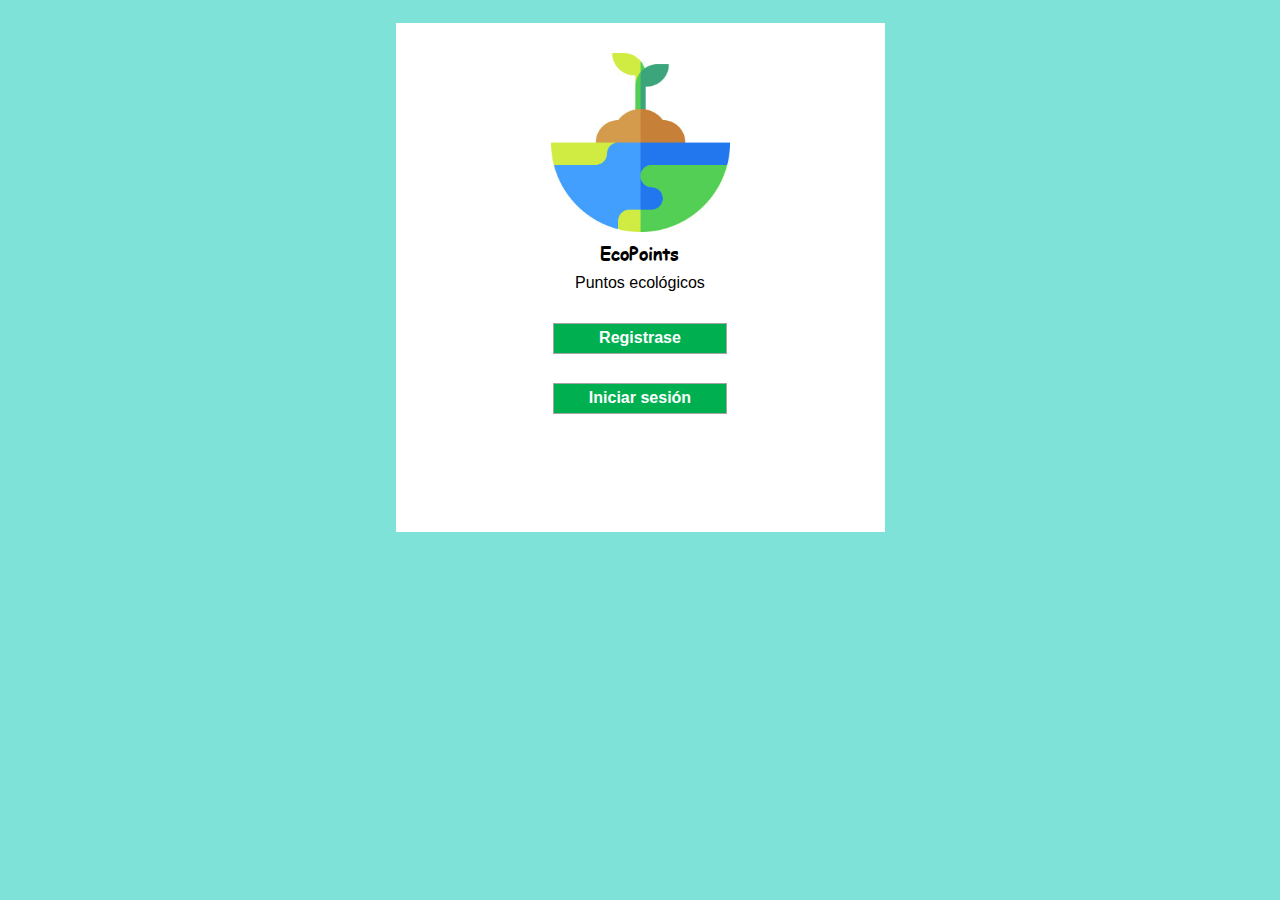
<file: index.htm>
<!DOCTYPE HTML>
<html xmlns="http://www.w3.org/1999/xhtml" dir="ltr" lang="es">
 <head>
  <meta http-equiv="content-type" content="text/html; charset=UTF-8" />
  <meta name="generator" content="openElement (1.57.9)" />
  <meta name="viewport" content="user-scalable=no, width=device-width, initial-scale=1, maximum-scale=1" />
  <link rel="shortcut icon" href="favicon.oe.ico?v=50491101600" />
  <link id="openElement" rel="stylesheet" type="text/css" href="WEFiles/Css/v02/openElement.css?v=50491101600" />
  <link id="siteFonts" rel="stylesheet" type="text/css" href="Files/Fonts/Fonts.css?v=50491101600" />
  <link id="OETemplate1" rel="stylesheet" type="text/css" href="Templates/Base.css?v=50491101600" />
  <link id="OEBase" rel="stylesheet" type="text/css" href="index.css?v=50491101600" />
  <!--[if lte IE 7]>
  <link rel="stylesheet" type="text/css" href="WEFiles/Css/ie7.css?v=50491101600" />
  <![endif]-->
  <script type="text/javascript">
   var WEInfoPage = {"PHPVersion":"phpOK","OEVersion":"1-57-9","PagePath":"index","Culture":"DEFAULT","LanguageCode":"ES","RelativePath":"","RenderMode":"Export","PageAssociatePath":"index","EditorTexts":null};
  </script>
  <script type="text/javascript" src="https://ajax.googleapis.com/ajax/libs/jquery/1.10.2/jquery.min.js"></script>
  <script type="text/javascript" src="WEFiles/Client/jQuery/migrate.js?v=50491101600"></script>
  <script type="text/javascript" src="WEFiles/Client/Common/oe.min.js?v=50491101600"></script>
 </head>
 <body class="RWAuto">
  <form id="XForm" method="post" action="#"></form>
  <div id="XBody" class="BaseDiv RBoth OEPageXbody OESK_XBody_Default" style="z-index:1000">
   <div class="OESZ OESZ_DivContent OESZG_XBody">
    <div class="OESZ OESZ_XBodyContent OESZG_XBody OECT OECT_Content OECTAbs">
     <div id="WE1d92a89922" class="BaseDiv RBoth OEWEPanel OESK_WEPanel_Default OECenterAB" style="z-index:1001">
      <div class="OESZ OESZ_DivContent OESZG_WE1d92a89922">
       <div class="OECT OECT_Content OECTAbs OEDynTag0">
        <div id="WE296b8e7283" class="BaseDiv RKeepRatio OEWEImage OESK_WEImage_Default OECenterAH" style="z-index:1001">
         <div class="OESZ OESZ_DivContent OESZG_WE296b8e7283">
          <img src="Files/Image/EcoPoints.jpg" class="OESZ OESZ_Img OESZG_WE296b8e7283" alt="" />
         </div>
        </div>
        <div id="WEd9a3570338" class="BaseDiv RBoth OEWELabel OESK_WELabel_Default OECenterAH" style="z-index:1002">
         <div class="OESZ OESZ_DivContent OESZG_WEd9a3570338">
          <span class="OESZ OESZ_Text OESZG_WEd9a3570338 ContentBox">EcoPoints</span>
         </div>
        </div>
        <div id="WE5c88ab041b" class="BaseDiv RWidth OEWELabel OESK_WELabel_Default OECenterAH" style="z-index:1003">
         <div class="OESZ OESZ_DivContent OESZG_WE5c88ab041b">
          <span class="OESZ OESZ_Text OESZG_WE5c88ab041b ContentBox">Puntos ecológicos</span>
         </div>
        </div>
        <div id="WE6a93c11a0a" class="BaseDiv RBoth OEWELinkButton OESK_WELinkButton_Default OECenterAH" style="z-index:1004" onclick="return OE.Navigate.open(event,'Registrarse.htm',1)">
         <div class="OESZ OESZ_DivContent OESZG_WE6a93c11a0a">
          <a class="OESZ OESZ_Text OESZG_WE6a93c11a0a ContentBox" href="Registrarse.htm">Registrase</a>
         </div>
        </div>
        <div id="WE492d59cf22" class="BaseDiv RBoth OEWELinkButton OESK_WELinkButton_Default OECenterAH" style="z-index:1005" onclick="return OE.Navigate.open(event,'Iniciar%20sesion.htm',1)">
         <div class="OESZ OESZ_DivContent OESZG_WE492d59cf22">
          <a class="OESZ OESZ_Text OESZG_WE492d59cf22 ContentBox" href="Iniciar%20sesion.htm">Iniciar sesión</a>
         </div>
        </div>
       </div>
      </div>
     </div>
    </div>
    <div class="OESZ OESZ_XBodyFooter OESZG_XBody OECT OECT_Footer OECTAbs"></div>
   </div>
  </div>
 </body>
</html>
</file>
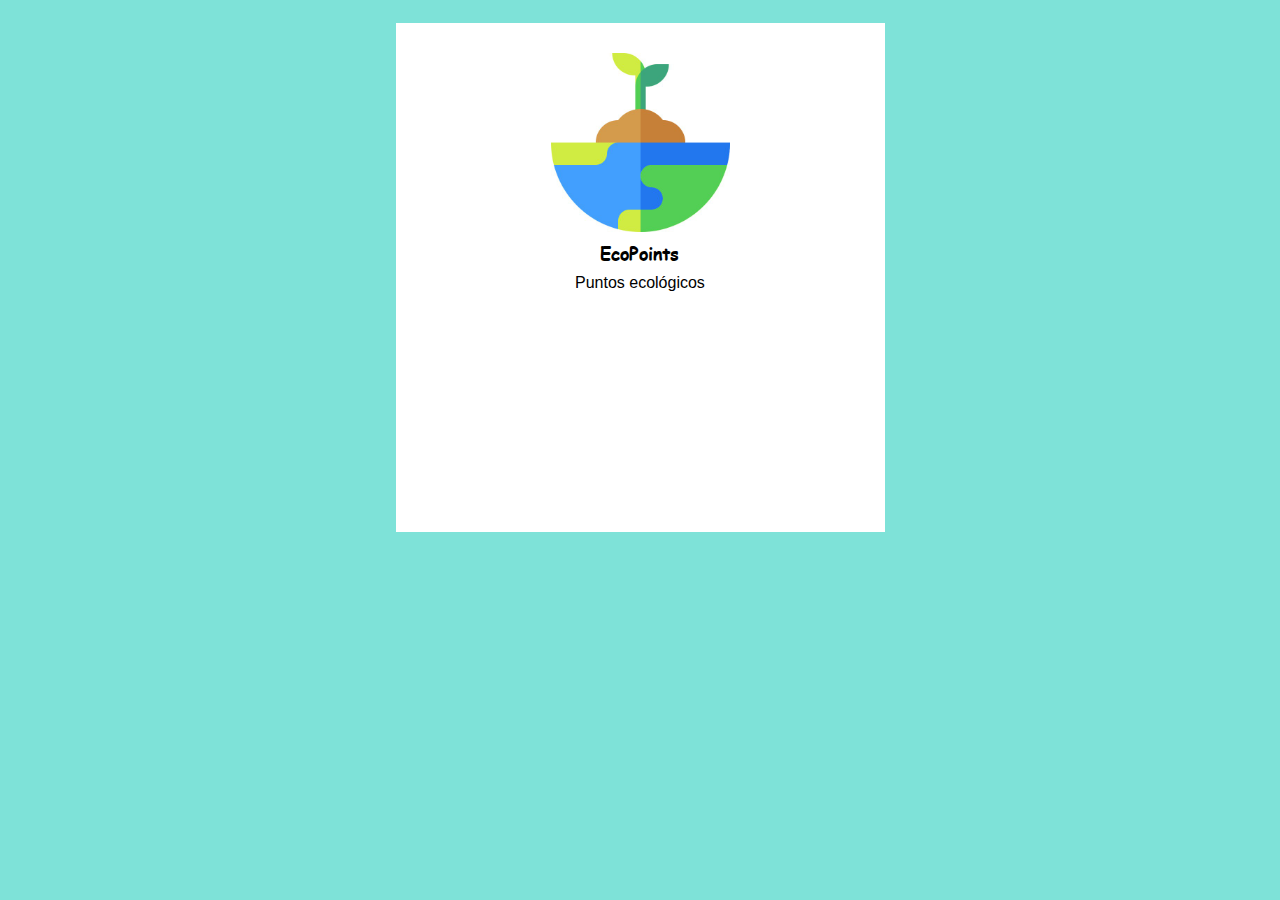
<file: Iniciar sesion.htm>
<!DOCTYPE HTML>
<html xmlns="http://www.w3.org/1999/xhtml" dir="ltr" lang="es">
 <head>
  <meta http-equiv="content-type" content="text/html; charset=UTF-8" />
  <meta name="generator" content="openElement (1.57.9)" />
  <meta name="viewport" content="user-scalable=no, width=device-width, initial-scale=1, maximum-scale=1" />
  <link rel="shortcut icon" href="favicon.oe.ico?v=50491101600" />
  <link id="openElement" rel="stylesheet" type="text/css" href="WEFiles/Css/v02/openElement.css?v=50491101600" />
  <link id="siteFonts" rel="stylesheet" type="text/css" href="Files/Fonts/Fonts.css?v=50491101600" />
  <link id="OETemplate1" rel="stylesheet" type="text/css" href="Templates/Base.css?v=50491101600" />
  <link id="OEBase" rel="stylesheet" type="text/css" href="Iniciar%20sesion.css?v=50491101600" />
  <!--[if lte IE 7]>
  <link rel="stylesheet" type="text/css" href="WEFiles/Css/ie7.css?v=50491101600" />
  <![endif]-->
  <script type="text/javascript">
   var WEInfoPage = {"PHPVersion":"phpOK","OEVersion":"1-57-9","PagePath":"Iniciar sesion","Culture":"DEFAULT","LanguageCode":"ES","RelativePath":"","RenderMode":"Export","PageAssociatePath":"Iniciar sesion","EditorTexts":null};
  </script>
  <script type="text/javascript" src="https://ajax.googleapis.com/ajax/libs/jquery/1.10.2/jquery.min.js"></script>
  <script type="text/javascript" src="WEFiles/Client/jQuery/migrate.js?v=50491101600"></script>
  <script type="text/javascript" src="WEFiles/Client/Common/oe.min.js?v=50491101600"></script>
 </head>
 <body class="RWAuto">
  <form id="XForm" method="post" action="#"></form>
  <div id="XBody" class="BaseDiv RBoth OEPageXbody OESK_XBody_Default" style="z-index:1000">
   <div class="OESZ OESZ_DivContent OESZG_XBody">
    <div class="OESZ OESZ_XBodyContent OESZG_XBody OECT OECT_Content OECTAbs">
     <div id="WEfacb39568b" class="BaseDiv RBoth OEWEPanel OESK_WEPanel_Default OECenterAB" style="z-index:1001">
      <div class="OESZ OESZ_DivContent OESZG_WEfacb39568b">
       <div class="OECT OECT_Content OECTAbs OEDynTag0">
        <div id="WE2ee0998182" class="BaseDiv RKeepRatio OEWEImage OESK_WEImage_Default OECenterAH" style="z-index:1001">
         <div class="OESZ OESZ_DivContent OESZG_WE2ee0998182">
          <img src="Files/Image/EcoPoints.jpg" class="OESZ OESZ_Img OESZG_WE2ee0998182" alt="" />
         </div>
        </div>
        <div id="WE158a941bc1" class="BaseDiv RBoth OEWELabel OESK_WELabel_Default OECenterAH" style="z-index:1002">
         <div class="OESZ OESZ_DivContent OESZG_WE158a941bc1">
          <span class="OESZ OESZ_Text OESZG_WE158a941bc1 ContentBox">EcoPoints</span>
         </div>
        </div>
        <div id="WEd72388c7d7" class="BaseDiv RWidth OEWELabel OESK_WELabel_Default OECenterAH" style="z-index:1003">
         <div class="OESZ OESZ_DivContent OESZG_WEd72388c7d7">
          <span class="OESZ OESZ_Text OESZG_WEd72388c7d7 ContentBox">Puntos ecológicos</span>
         </div>
        </div>
       </div>
      </div>
     </div>
    </div>
    <div class="OESZ OESZ_XBodyFooter OESZG_XBody OECT OECT_Footer OECTAbs"></div>
   </div>
  </div>
 </body>
</html>
</file>
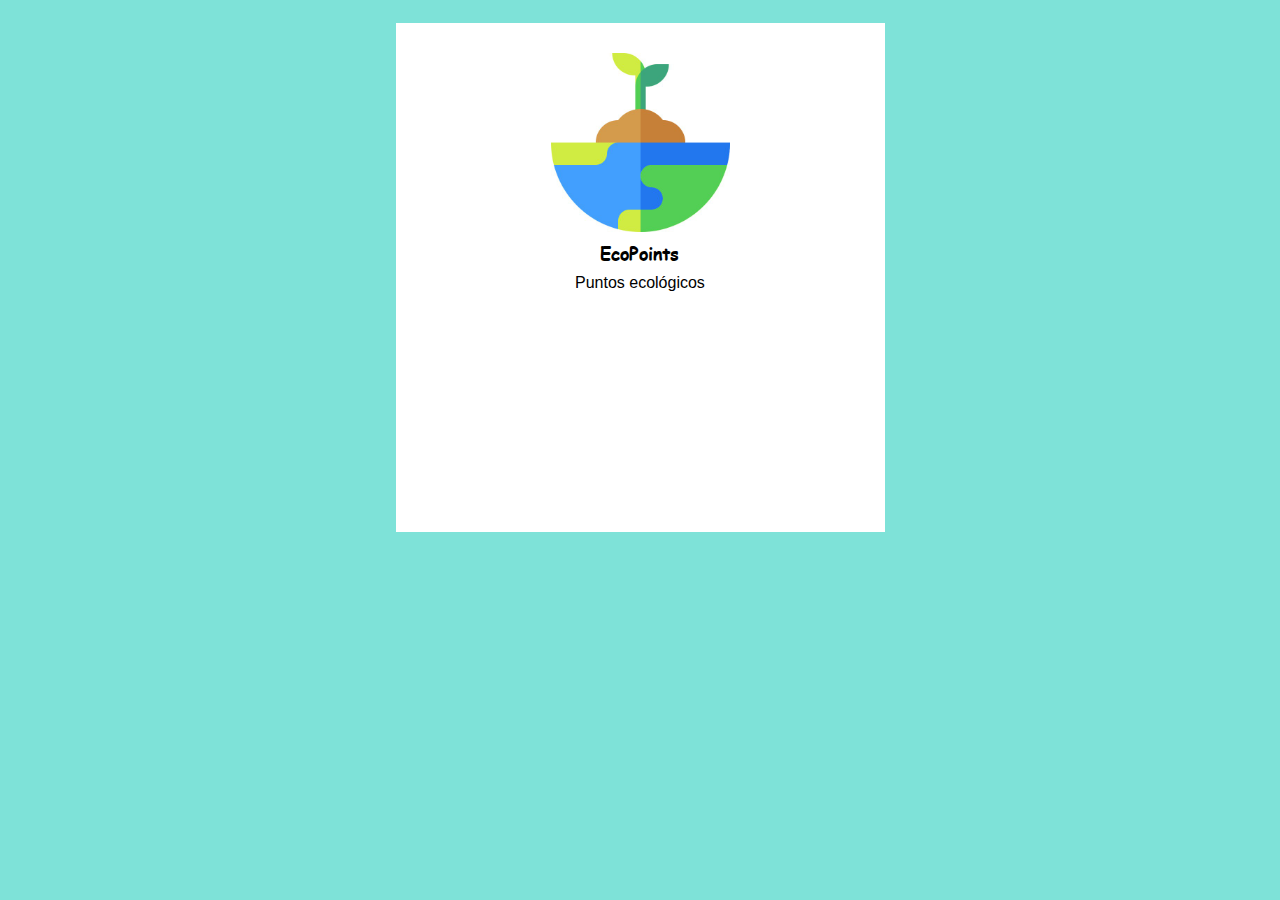
<file: Registrarse.htm>
<!DOCTYPE HTML>
<html xmlns="http://www.w3.org/1999/xhtml" dir="ltr" lang="es">
 <head>
  <meta http-equiv="content-type" content="text/html; charset=UTF-8" />
  <meta name="generator" content="openElement (1.57.9)" />
  <meta name="viewport" content="user-scalable=no, width=device-width, initial-scale=1, maximum-scale=1" />
  <link rel="shortcut icon" href="favicon.oe.ico?v=50491101600" />
  <link id="openElement" rel="stylesheet" type="text/css" href="WEFiles/Css/v02/openElement.css?v=50491101600" />
  <link id="siteFonts" rel="stylesheet" type="text/css" href="Files/Fonts/Fonts.css?v=50491101600" />
  <link id="OETemplate1" rel="stylesheet" type="text/css" href="Templates/Base.css?v=50491101600" />
  <link id="OEBase" rel="stylesheet" type="text/css" href="Registrarse.css?v=50491101600" />
  <!--[if lte IE 7]>
  <link rel="stylesheet" type="text/css" href="WEFiles/Css/ie7.css?v=50491101600" />
  <![endif]-->
  <script type="text/javascript">
   var WEInfoPage = {"PHPVersion":"phpOK","OEVersion":"1-57-9","PagePath":"Registrarse","Culture":"DEFAULT","LanguageCode":"ES","RelativePath":"","RenderMode":"Export","PageAssociatePath":"Registrarse","EditorTexts":null};
  </script>
  <script type="text/javascript" src="https://ajax.googleapis.com/ajax/libs/jquery/1.10.2/jquery.min.js"></script>
  <script type="text/javascript" src="WEFiles/Client/jQuery/migrate.js?v=50491101600"></script>
  <script type="text/javascript" src="WEFiles/Client/Common/oe.min.js?v=50491101600"></script>
 </head>
 <body class="RWAuto">
  <form id="XForm" method="post" action="#"></form>
  <div id="XBody" class="BaseDiv RBoth OEPageXbody OESK_XBody_Default" style="z-index:1000">
   <div class="OESZ OESZ_DivContent OESZG_XBody">
    <div class="OESZ OESZ_XBodyContent OESZG_XBody OECT OECT_Content OECTAbs">
     <div id="WEe1b11b1ada" class="BaseDiv RBoth OEWEPanel OESK_WEPanel_Default OECenterAB" style="z-index:1001">
      <div class="OESZ OESZ_DivContent OESZG_WEe1b11b1ada">
       <div class="OECT OECT_Content OECTAbs OEDynTag0">
        <div id="WEf341e5a3e6" class="BaseDiv RKeepRatio OEWEImage OESK_WEImage_Default OECenterAH" style="z-index:1001">
         <div class="OESZ OESZ_DivContent OESZG_WEf341e5a3e6">
          <img src="Files/Image/EcoPoints.jpg" class="OESZ OESZ_Img OESZG_WEf341e5a3e6" alt="" />
         </div>
        </div>
        <div id="WE94114cdfbb" class="BaseDiv RBoth OEWELabel OESK_WELabel_Default OECenterAH" style="z-index:1002">
         <div class="OESZ OESZ_DivContent OESZG_WE94114cdfbb">
          <span class="OESZ OESZ_Text OESZG_WE94114cdfbb ContentBox">EcoPoints</span>
         </div>
        </div>
        <div id="WE3847367b08" class="BaseDiv RWidth OEWELabel OESK_WELabel_Default OECenterAH" style="z-index:1003">
         <div class="OESZ OESZ_DivContent OESZG_WE3847367b08">
          <span class="OESZ OESZ_Text OESZG_WE3847367b08 ContentBox">Puntos ecológicos</span>
         </div>
        </div>
       </div>
      </div>
     </div>
    </div>
    <div class="OESZ OESZ_XBodyFooter OESZG_XBody OECT OECT_Footer OECTAbs"></div>
   </div>
  </div>
 </body>
</html>
</file>
<file: WEFiles/Css/v02/openElement.css>
body{padding:0 !important;margin:0 !important;font-size:16px;line-height:1.2;-webkit-text-size-adjust:100%}.OESK_XBody_Default{margin:0 auto 0 auto}.Fs1{font-size:10px}.Fs2{font-size:13px}.Fs3{font-size:16px}.Fs4{font-size:18px}.Fs5{font-size:24px}.Fs6{font-size:32px}h1,h2,h3,h4,h5,h6{padding:0;margin:0;font-weight:inherit;font-style:inherit;font-size:inherit}img{border:none}div{position:relative;border-width:0;text-decoration:inherit}.BaseDiv{overflow:visible;position:absolute}.BaseDiv.oeOrigLimits{overflow:visible !important;min-height:15px;min-width:15px}.BaseDiv.OEWEHr{min-height:15px}.BaseDiv.OEWEHrVertival{min-width:15px}#XBody{position:relative}#XBody div.BaseDiv>.OESZ_DivContent{padding:0;margin:0}#XBody div.BaseDiv.RBoth>.OESZ_DivContent,#XBody div.BaseDiv.RKeepRatio>.OESZ_DivContent{width:100%;height:100%}#XBody div.BaseDiv.RWidth>.OESZ_DivContent{width:100%;height:auto}#XBody div.BaseDiv.RHeight>.OESZ_DivContent{width:auto;height:100%}.ContentBox{display:-moz-inline-stack;display:inline-block;width:inherit;height:inherit;box-sizing:border-box;-webkit-box-sizing:border-box;-moz-box-sizing:border-box}.MaxBox{display:-moz-inline-stack;display:inline-block;width:100%;height:100%;box-sizing:border-box;-webkit-box-sizing:border-box;-moz-box-sizing:border-box}.OESZ_DivLeft1,.OESZ_DivLeft2,.OESZ_DivLeft3,.OESZ_DivLeft4,.OESZ_DivRight1,.OESZ_DivRight2,.OESZ_DivRight3,.OESZ_DivRight4{position:absolute;overflow:hidden;z-index:1}a:link,a:visited,a:hover,a:active{text-decoration:none;color:#00f}.FontBlock{display:inline}.OECT{width:100%;height:100%;min-height:15px;min-width:15px}.BaseDiv>.OESZ_DivContent>.OECT{overflow:visible}.BaseDiv.RBoth:not(#XBody)>.OESZ_DivContent>.OECT{overflow:auto}.OESZG_XBody.OECT{overflow:visible}.OECenterAB{top:0 !important;bottom:0 !important;left:0 !important;right:0 !important;margin:auto !important}.OECenterAH{left:0 !important;right:0 !important;margin-left:auto !important;margin-right:auto !important}.OECenterAV{top:0 !important;bottom:0 !important;margin-top:auto !important;margin-bottom:auto !important}.OECenterRH{margin-left:auto !important;margin-right:auto !important;float:none !important;text-align:left;left:0 !important;right:0 !important}.OERelLine{width:100%;clear:both}.OECTRel>.OERelLine>.BaseDiv,.OECTRel>.OEIteratorParent>.OEIterator>.OERelLine>.BaseDiv,.OECTRel>.OEIteratorParent>.OERelLine>.OEIterator>.BaseDiv{position:relative !important;left:auto !important;right:auto !important;top:auto !important;bottom:auto !important;display:inline-block;text-align:left}.OECTRel>.OERelLine.OEHAlignL,.OECTRel>.OEIteratorParent>.OERelLine.OEHAlignL,.OECTRel>.OEIteratorParent>.OEIterator>.OERelLine.OEHAlignL{text-align:left}.OECTRel>.OERelLine.OEHAlignC,.OECTRel>.OEIteratorParent>.OERelLine.OEHAlignC,.OECTRel>.OEIteratorParent>.OEIterator>.OERelLine.OEHAlignC{text-align:center}.OECTRel>.OERelLine.OEHAlignR,.OECTRel>.OEIteratorParent>.OERelLine.OEHAlignR,.OECTRel>.OEIteratorParent>.OEIterator>.OERelLine.OEHAlignR{text-align:right}.OECTRel>.OERelLine.OEVAlignT>.BaseDiv,.OECTRel>.OEIteratorParent>.OEIterator>.OERelLine.OEVAlignT>.BaseDiv,.OECTRel>.OEIteratorParent>.OERelLine.OEVAlignT>.OEIterator>.BaseDiv{vertical-align:top}.OECTRel>.OERelLine.OEVAlignM>.BaseDiv,.OECTRel>.OEIteratorParent>.OEIterator>.OERelLine.OEVAlignM>.BaseDiv,.OECTRel>.OEIteratorParent>.OERelLine.OEVAlignM>.OEIterator>.BaseDiv{vertical-align:middle}.OECTRel>.OERelLine.OEVAlignB>.BaseDiv,.OECTRel>.OEIteratorParent>.OEIterator>.OERelLine.OEVAlignB>.BaseDiv,.OECTRel>.OEIteratorParent>.OERelLine.OEVAlignB>.OEIterator>.BaseDiv{vertical-align:bottom}.OEWinModal{position:absolute;top:0;left:0;width:100%;height:100%;z-index:10000000;background:url('../../Image/ModalBackgound.png')}#OELoading{cursor:wait}#OELoadingAnim{top:50%;left:50%;width:132px;height:17px;margin-top:-8px;margin-left:-66px;background-image:url('../../Image/Loading2.gif')}#ModalPopupBlock{position:absolute;width:350px;z-index:10000000;background-color:#eee;border:1px outset #414040;box-shadow:0 0 3px 1px #3a3939;-webkit-box-shadow:0 0 3px 1px #3a3939;-moz-box-shadow:0 0 3px 1px #3a3939;-webkit-border-radius:0 0 3px 1px #3a3939;-moz-border-radius:0 0 3px 1px #3a3939}#ModalPopupBlockClose{position:absolute;right:-12px;top:-12px;background:url('../../Image/delete.png') no-repeat;cursor:pointer;width:28px;height:28px;z-index:1}#ModalPopupBlockContent{font:lighter 13px Arial,sans-serif;text-align:center;width:auto;max-height:200px;margin:20px 0 0 0;padding:0 5px 20px 5px;overflow:auto}#ModalPopupBlockFooter{width:auto;text-align:center;padding:5px;margin:0 8px 0 8px;border-top:1px solid #d3d3d3}#ModalPopupBlockFooter input{width:100px}.OEWEMenuAccordion{outline:none}.OESZ_FirstTitle{outline:none}.inputBoxSizing input,.inputBoxSizing textarea{width:100%;-webkit-box-sizing:border-box;-moz-box-sizing:border-box;box-sizing:border-box}.opentip-container{font:lighter 11px/1.3 Arial,sans-serif}.OEValidatorIco{background:url('../../Image/warning.png') no-repeat;width:16px;height:16px;float:left;margin-right:3px}.oe-wrap-aspect-ratio{position:relative;display:block;left:0 !important;top:0 !important;right:0 !important}.oe-subwrap-aspect-ratio{position:absolute;display:block;left:0 !important;top:0 !important;right:0 !important;bottom:0 !important;margin:0 !important;padding:0 !important}.opentip-container.stem-left .ot-close{top:-14px !important;right:-20px !important;left:auto !important}.opentip-container.stem-right .ot-close{top:-14px !important;left:-20px !important;right:auto !important}.OEWEAnchor a:before{content:""}.OESZ_XBodyLeftColumn,.OESZ_LeftColumn,.OESZ_XBodyRightColumn,.OESZ_RightColumn{position:absolute;height:100%;top:0}.OESZ_XBodyLeftColumn,.OESZ_LeftColumn{left:0}.OESZ_XBodyRightColumn,.OESZ_RightColumn{right:0}.OESZ_Wrap_Columns_NoLeft{padding-left:0 !important}.OESZ_Wrap_Columns_NoRight{padding-right:0 !important}img.OESZ_Img{display:block}.oemd-abs-full{position:absolute;left:0;top:0;right:0;bottom:0}.OEWEPanel>.OESZ_DivContent>:not(div){height:100%}@media screen and (orientation:landscape){.doesnt-exist{background:none}}
</file>
<file: Files/Fonts/Fonts.css>
@font-face {
font-family: "Comic Sans MS C68K9";
src: url("Comic Sans MS C68K9.eot") format("eot"); /* IE9 Compat Modes */
src: url("Comic Sans MS C68K9.eot?#iefix") format("embedded-opentype"), /* IE6-IE8 */
     url("Comic Sans MS C68K9.woff") format("woff"), /* Modern Browsers */
     url("Comic Sans MS C68K9.ttf") format("truetype"); /* Safari, Android, iOS */
font-weight: normal;
font-style: normal;
}
</file>
<file: Templates/Base.css>
/*MinVersion*/
.OESK_XBody_Default{width:900px}.OESK_XBody_Default .OESZ_XBodyContent{width:100%;height:550px}.OESK_XBody_Default .OESZ_XBodyFooter{width:100%;height:50px}#XBody .OESZ_XBodyContent{display:block}#XBody .OESZ_XBodyFooter{display:block;height:50px}#XBody .OESZ_XBodyHeader{display:none;height:50px}#XBody .OESZ_XBodyLeftColumn{display:none;width:50px}#XBody .OESZ_XBodyRightColumn{display:none;width:50px}#XBody .OESZ_Wrap_Columns{padding-left:0;padding-right:0}
</file>
<file: index.css>
/*MinVersion*/
.OESK_XBody_Default{width:900px}.OESK_XBody_Default .OESZ_XBodyContent{width:100%;height:550px}.OESK_XBody_Default .OESZ_XBodyFooter{width:100%;height:50px}.OESK_WEPanel_Default{width:350px;height:150px}.OESK_WELabel_Default{width:350px}.OESK_WELinkButton_Default{width:auto;border:1px solid #a5a5a5;cursor:pointer}.OESK_WELinkButton_Default .OESZ_Text{display:inline-block}#XBody .OESZ_XBodyContent{display:block;height:554px}#XBody .OESZ_XBodyFooter{display:block}#XBody .OESZ_XBodyHeader{display:none}#XBody .OESZ_XBodyLeftColumn{display:none}#XBody .OESZ_XBodyRightColumn{display:none}#XBody .OESZ_Wrap_Columns{padding-left:0;padding-right:0}#XBody{width:100%}body{background-color:#7ee2d8}#WE1d92a89922{position:absolute;left:349px;top:38px;width:489px;height:509px;background-color:#fff}#WE296b8e7283{position:absolute;left:170px;top:30px;width:179px;height:auto;border:0 none #fff}#WE296b8e7283 .OESZ_Img{width:100%}#WEd9a3570338{position:absolute;left:0;top:220px;width:80px;height:19px;font-size:18px;font-family:Comic Sans MS C68K9}#WE5c88ab041b{position:absolute;left:0;top:250px;width:130px;height:auto;font-family:Arial,Helvetica,sans-serif}#WE6a93c11a0a a:link{color:#fff}#WE6a93c11a0a a:visited{color:#fff}#WE6a93c11a0a{position:absolute;left:0;top:300px;width:35%;height:25px;padding:4px 0 0 0;text-align:center;background-color:#00b050;font-weight:bold;font-family:Arial,Helvetica,sans-serif}#WE492d59cf22 a:link{color:#fff}#WE492d59cf22 a:visited{color:#fff}#WE492d59cf22{position:absolute;left:0;top:360px;width:35%;height:25px;padding:4px 0 0 0;text-align:center;background-color:#00b050;font-weight:bold;font-family:Arial,Helvetica,sans-serif}@media only screen and (max-width:1199px){#WE1d92a89922{position:absolute}#WE296b8e7283{position:absolute}#WE296b8e7283 .OESZ_Img{width:100%;height:auto}#WEd9a3570338{position:absolute}#WE5c88ab041b{position:absolute}#WE6a93c11a0a{position:absolute}#WE492d59cf22{position:absolute}}@media only screen and (max-width:767px){#WE1d92a89922{position:absolute;left:0;top:0;width:340px}#WE296b8e7283{position:absolute;left:0;top:30px;width:159px;height:159px}#WE296b8e7283 .OESZ_Img{width:100%;height:100%}#WEd9a3570338{position:absolute}#WE5c88ab041b{position:absolute}#WE6a93c11a0a{position:absolute}#WE492d59cf22{position:absolute}}@media only screen and (max-width:480px){#WE1d92a89922{position:absolute}#WE296b8e7283{position:absolute}#WE296b8e7283 .OESZ_Img{width:100%;height:100%}#WEd9a3570338{position:absolute}#WE5c88ab041b{position:absolute}#WE6a93c11a0a{position:absolute}#WE492d59cf22{position:absolute}}
</file>
<file: WEFiles/Css/ie7.css>
﻿.OECenterAB {hack: expression(function(e){$(e).removeClass('OECenterAB').addClass('OECenterAB_IE')}(this))}
.OECenterAH {hack: expression(function(e){$(e).removeClass('OECenterAH').addClass('OECenterAH_IE')}(this))}
.OECenterAV {hack: expression(function(e){$(e).removeClass('OECenterAV').addClass('OECenterAV_IE')}(this))}
.OECenterAB_IE {hack: expression(function(e){$(e).css("margin","0 !important").css("left",(e.parentNode.clientWidth - e.offsetWidth) / 2).css("top",(e.parentNode.clientHeight - e.offsetHeight) / 2)}(this))}
.OECenterAH_IE {hack: expression(function(e){$(e).css("margin","0 !important").css("left",(e.parentNode.clientWidth - e.offsetWidth) / 2)}(this))}
.OECenterAV_IE {hack: expression(function(e){$(e).css("margin","0 !important").css("top",(e.parentNode.clientHeight - e.offsetHeight) / 2)}(this))}
</file>
<file: Registrarse.css>
/*MinVersion*/
.OESK_XBody_Default{width:900px}.OESK_XBody_Default .OESZ_XBodyContent{width:100%;height:550px}.OESK_XBody_Default .OESZ_XBodyFooter{width:100%;height:50px}.OESK_WEPanel_Default{width:350px;height:150px}.OESK_WELabel_Default{width:350px}#XBody .OESZ_XBodyContent{display:block;height:554px}#XBody .OESZ_XBodyFooter{display:block}#XBody .OESZ_XBodyHeader{display:none}#XBody .OESZ_XBodyLeftColumn{display:none}#XBody .OESZ_XBodyRightColumn{display:none}#XBody .OESZ_Wrap_Columns{padding-left:0;padding-right:0}#XBody{width:100%}body{background-color:#7ee2d8}#WEe1b11b1ada{position:absolute;left:349px;top:38px;width:489px;height:509px;background-color:#fff}#WEf341e5a3e6{position:absolute;left:170px;top:30px;width:179px;height:auto;border:0 none #fff}#WEf341e5a3e6 .OESZ_Img{width:100%}#WE94114cdfbb{position:absolute;left:0;top:220px;width:80px;height:19px;font-size:18px;font-family:Comic Sans MS C68K9}#WE3847367b08{position:absolute;left:0;top:250px;width:130px;height:auto;font-family:Arial,Helvetica,sans-serif}@media only screen and (max-width:1199px){#WEe1b11b1ada{position:absolute}#WEf341e5a3e6{position:absolute}#WEf341e5a3e6 .OESZ_Img{width:100%;height:auto}#WE94114cdfbb{position:absolute}#WE3847367b08{position:absolute}}@media only screen and (max-width:767px){#WEe1b11b1ada{position:absolute;left:0;top:0;width:340px}#WEf341e5a3e6{position:absolute;left:0;top:30px;width:159px;height:159px}#WEf341e5a3e6 .OESZ_Img{width:100%;height:100%}}@media only screen and (max-width:480px){#WEe1b11b1ada{position:absolute}#WEf341e5a3e6{position:absolute}#WEf341e5a3e6 .OESZ_Img{width:100%;height:100%}#WE94114cdfbb{position:absolute}#WE3847367b08{position:absolute}}
</file>
